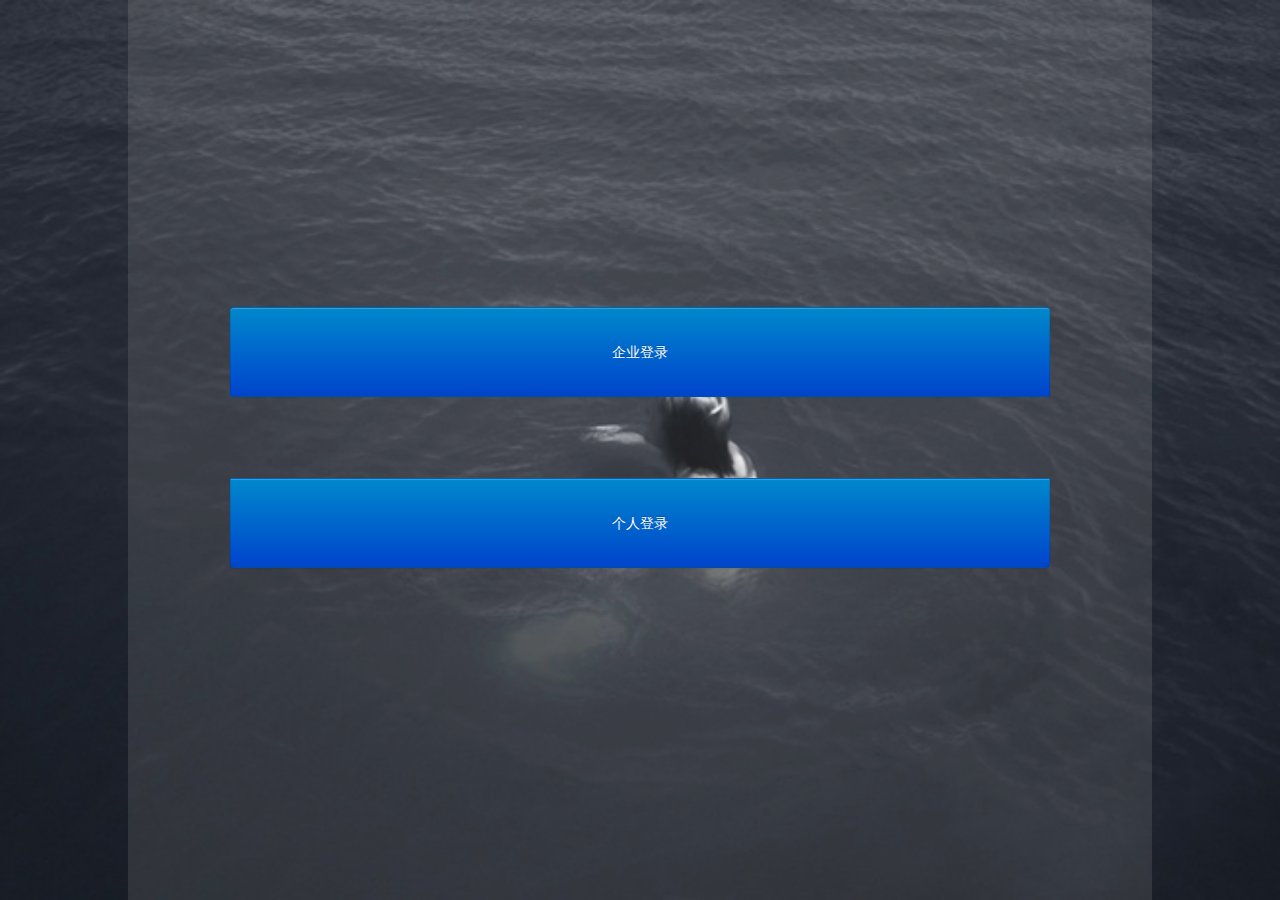
<file: index.html>
<!DOCTYPE html>
<html>
<head>
	<meta http-equiv="content-type" content="text/html,charset=utf-8" />
	<meta name="viewport" content="width=device-width, initial-scale=1">
	<title>寻程PROSPECT</title>
	<link href="img/icon.ico" rel="shortcut icon" />
	<link rel="stylesheet" type="text/css" href="css/bootstrap.css">
	<link rel="stylesheet" type="text/css" href="css/indexLogin/index.css">
</head>
<body>
<div class="login" id="login"></div>
<script type="text/javascript" src="./js/lib/sea-debug.js" ></script>
<script type="text/javascript">
	// sea.js配置
	seajs.config({
		alias: {
		    'jquery': 'jquery-3.1.1.js',
		    'bootstrap': 'bootstrap.js'
		}
	});
	// 加载入口文件
	seajs.use('./js/pl/init');
</script>
</body>
</html>
</file>
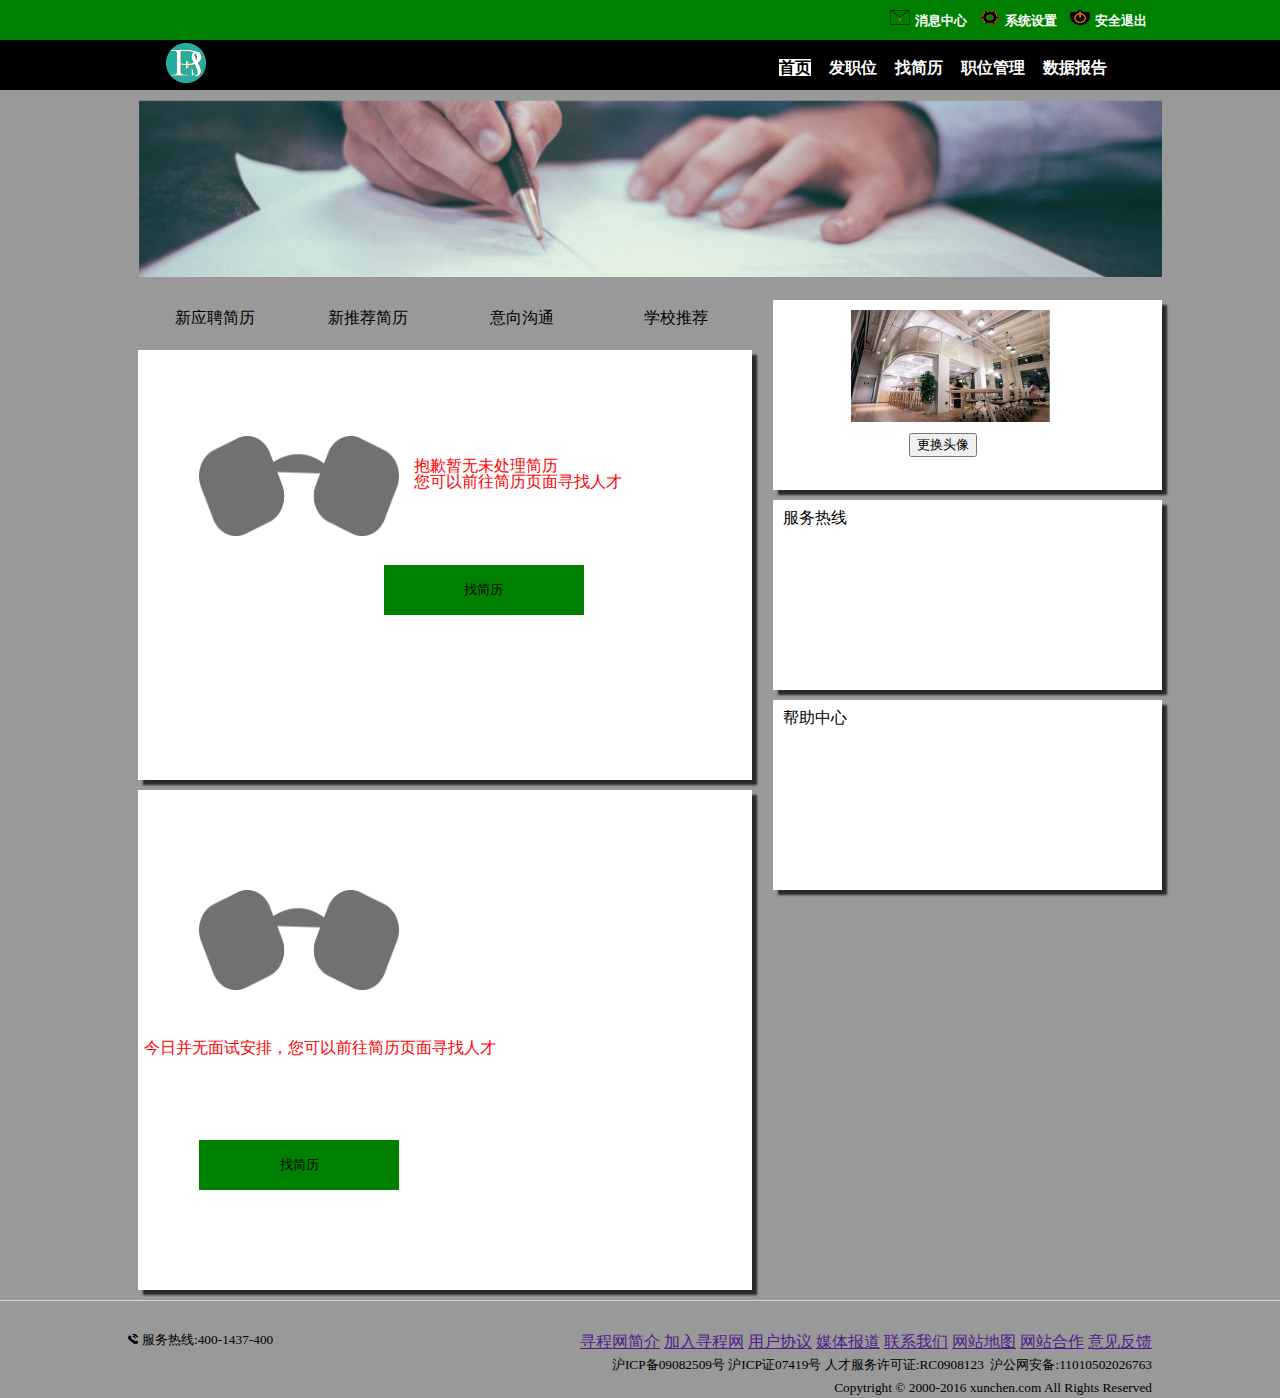
<file: company/index.html>
﻿<!DOCTYPE html>
<html>
	<head>
		<meta http-equiv="content-type" content="text/html,charset=utf-8" />
		<title>寻程PROSPECT</title>
		<link rel="stylesheet" href="css/index_css.css" />
		<link href="img/icon.ico" rel="shortcut icon" />
	</head>
	<body>
		<!--===页眉开始===-->
		<header>
			<nav>
				<ul>
					<li><a href="nav_header/messageCenter.html"><img src="img/messageCenter.png" />消息中心</a></li>
					<li><a href="nav_header/systemSet.html"><img src="img/systemSet.png" />系统设置</a></li>
					<li><a href="../index.html"><img src="img/saveExit.png" />安全退出</a></li>
				</ul>
			</nav>
		<div class="sec_head">
			<img src="img/logo_index.png" alt="logo" title="寻程" width="40px" height="40px"/>
			<ul>
				<li><a href="" id="index">首页</a></li>
				<li><a href="job.html">发职位</a></li>
				<li><a href="resume.html">找简历</a></li>
				<li><a href="manage.html">职位管理</a></li>
				<li><a href="report.html">数据报告</a></li>					
			</ul>
		</div>
		</header>
		<!--===页眉结束===-->
		<div class="main">
			<img src="img/prospect-writting-png.png" />
			<!--===主要区域开始===-->
			<main>
				<!--===主要区域第一部分===-->
				<div class="main_firs">
					<div class="main_button" id="main_tab1">
						<h3>新应聘简历</h3>
						<div>
							<div class="secssion secssion_first">
								<img src="img/none.png">
								<p>抱歉暂无未处理简历<br/>您可以前往简历页面寻找人才</p>
								<button class="secssion1">找简历</button>							
							</div>
							<div class="main_sec">
								<img src="img/none.png">
								<p>今日并无面试安排，您可以前往简历页面寻找人才</p>
								<button class="secssion2">找简历</button>	
							</div>								
						</div>											
					</div>
					<div class="main_button" id="main_tab2">
						<h3>新推荐简历</h3>
						<div class="secssion">
							<img src="img/none.png">
							<p>抱歉，暂时没有推荐简历</p>
							<button class="secssion1">前往人才库</button>								
						</div>
					</div>
					<div class="main_button" id="main_tab3">
						<h3>意向沟通</h3>						
						<div class="secssion">
							<img src="img/none.png">
							<p>抱歉，暂时没有推荐简历</p>	
							<button class="secssion1">前往人才库</button>							
						</div>
					</div>
					<div class="main_button" id="main_tab4">
						<h3>学校推荐</h3>
						<div class="secssion">
							<img src="img/none.png">
							<p>抱歉，暂时没有推荐简历</p>	
							<button class="secssion1">前往人才库</button>							
						</div>
					</div>				
				</div>
				<!--===主要区域第一部分结束===-->
			</main>
			<!--===主要区域结束===-->
		
		
			<!--===附注栏开始==-->
			<aside>
				<div>
					<img src="img/png.png"  />
					<button>更换头像</button>
				</div>
				<div>
					<h1>服务热线</h1>
				</div>
				<div>
					<h1>帮助中心</h1>
				</div>
			</aside>
			<!--===附注栏结束==-->			
		</div>
	
	
		<!--===页脚开始==-->
		<footer>
			<div class="footer_tel">
				<img src="img/footer_tel.png" width="10px" height="10px" \>
				<span><small>服务热线:400-1437-400</small></span>
			</div>
			<div class="footer_oth">
				<nav>
					<ul>
						<li><a href="">寻程网简介</a></li>
						<li><a href="">加入寻程网</a></li>
						<li><a href="">用户协议</a></li>
						<li><a href="">媒体报道</a></li>
						<li><a href="">联系我们</a></li>
						<li><a href="">网站地图</a></li>
						<li><a href="">网站合作</a></li>
						<li><a href="">意见反馈</a></li>
					</ul>
				</nav>
				<p><small>沪ICP备09082509号 沪ICP证07419号 人才服务许可证:RC0908123&nbsp;&nbsp;沪公网安备:11010502026763</small></p>
				<p><small>Copytright &copy; 2000-2016 xunchen.com All Rights Reserved</small></p>
			</div>
		</footer>
		<!--===页脚结束==-->
		<script type="text/javascript" src="js/js.js"></script>
	</body>
</html>
</file>
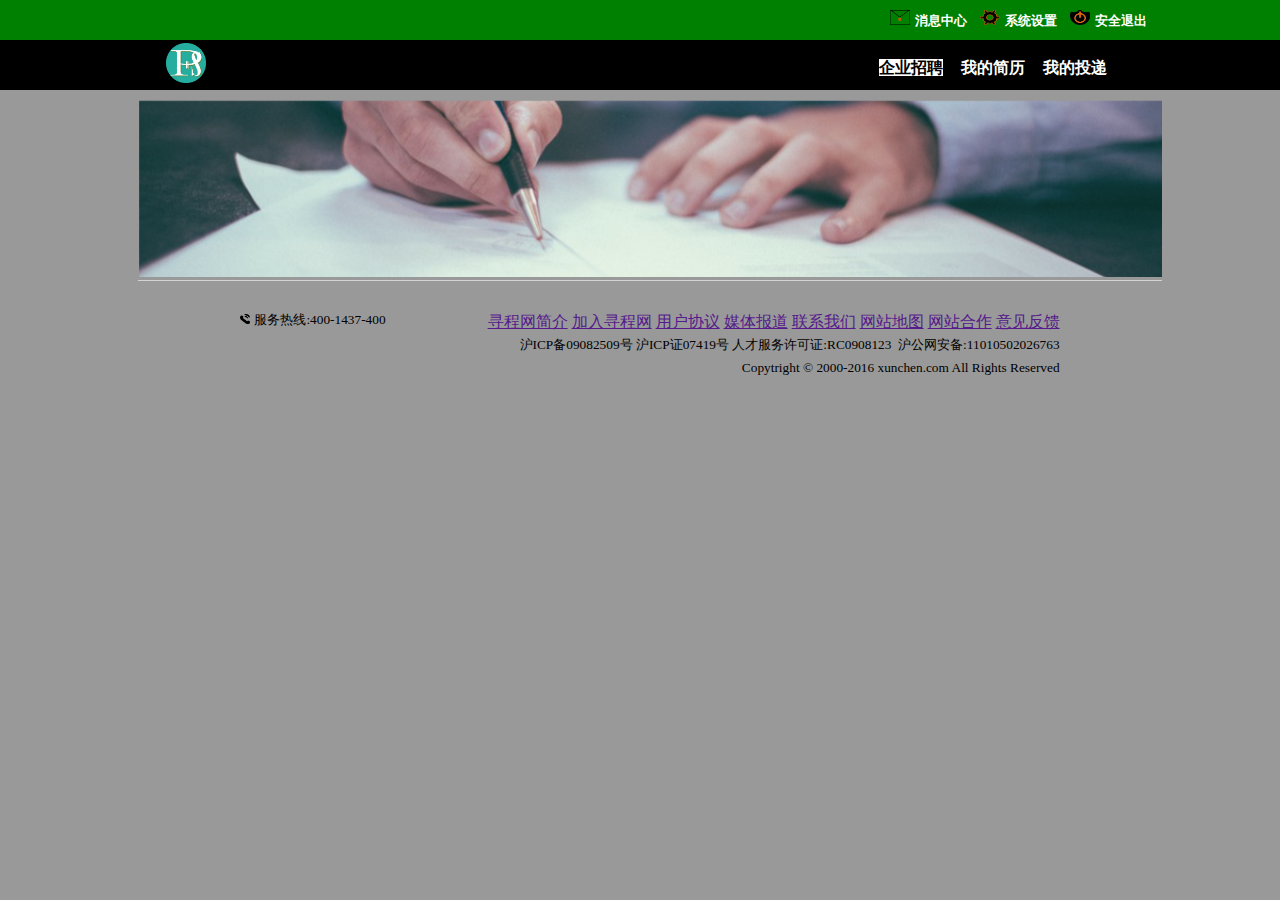
<file: personal/index.html>
﻿<!DOCTYPE html>
<html>
	<head>
		<meta http-equiv="content-type" content="text/html,charset=utf-8" />
		<title>寻程PROSPECT</title>
		<link rel="stylesheet" href="css/index_css.css" />
		<link href="img/icon.ico" rel="shortcut icon" />
	</head>
	<body>
		<!--===页眉开始===-->
		<header>
			<nav>
				<ul>
					<li><a href="nav_header/messageCenter.html"><img src="img/messageCenter.png" />消息中心</a></li>
					<li><a href="nav_header/systemSet.html"><img src="img/systemSet.png" />系统设置</a></li>
					<li><a href="../index.html"><img src="img/saveExit.png" />安全退出</a></li>
				</ul>
			</nav>
		<div class="sec_head">
			<img src="img/logo_index.png" alt="logo" title="寻程" width="40px" height="40px"/>
			<ul>
				<li><a href="" id="index">企业招聘</a></li>
				<li><a href="resume.html">我的简历</a></li>
				<li><a href="post.html">我的投递</a></li>				
			</ul>
		</div>
		</header>
		<!--===页眉结束===-->
		<div class="main">
			<img src="img/prospect-writting-png.png" />
			<!--===主要区域开始===-->
		<script type="text/javascript">
			var index=document.getElementById("index");
			index.style.backgroundColor="white";
			index.style.color="black";
		</script>
	
		<!--===页脚开始==-->
		<footer>
			<div class="footer_tel">
				<img src="img/footer_tel.png" width="10px" height="10px" \>
				<span><small>服务热线:400-1437-400</small></span>
			</div>
			<div class="footer_oth">
				<nav>
					<ul>
						<li><a href="">寻程网简介</a></li>
						<li><a href="">加入寻程网</a></li>
						<li><a href="">用户协议</a></li>
						<li><a href="">媒体报道</a></li>
						<li><a href="">联系我们</a></li>
						<li><a href="">网站地图</a></li>
						<li><a href="">网站合作</a></li>
						<li><a href="">意见反馈</a></li>
					</ul>
				</nav>
				<p><small>沪ICP备09082509号 沪ICP证07419号 人才服务许可证:RC0908123&nbsp;&nbsp;沪公网安备:11010502026763</small></p>
				<p><small>Copytright &copy; 2000-2016 xunchen.com All Rights Reserved</small></p>
			</div>
		</footer>
		<!--===页脚结束==-->
	</body>
</html>
</file>
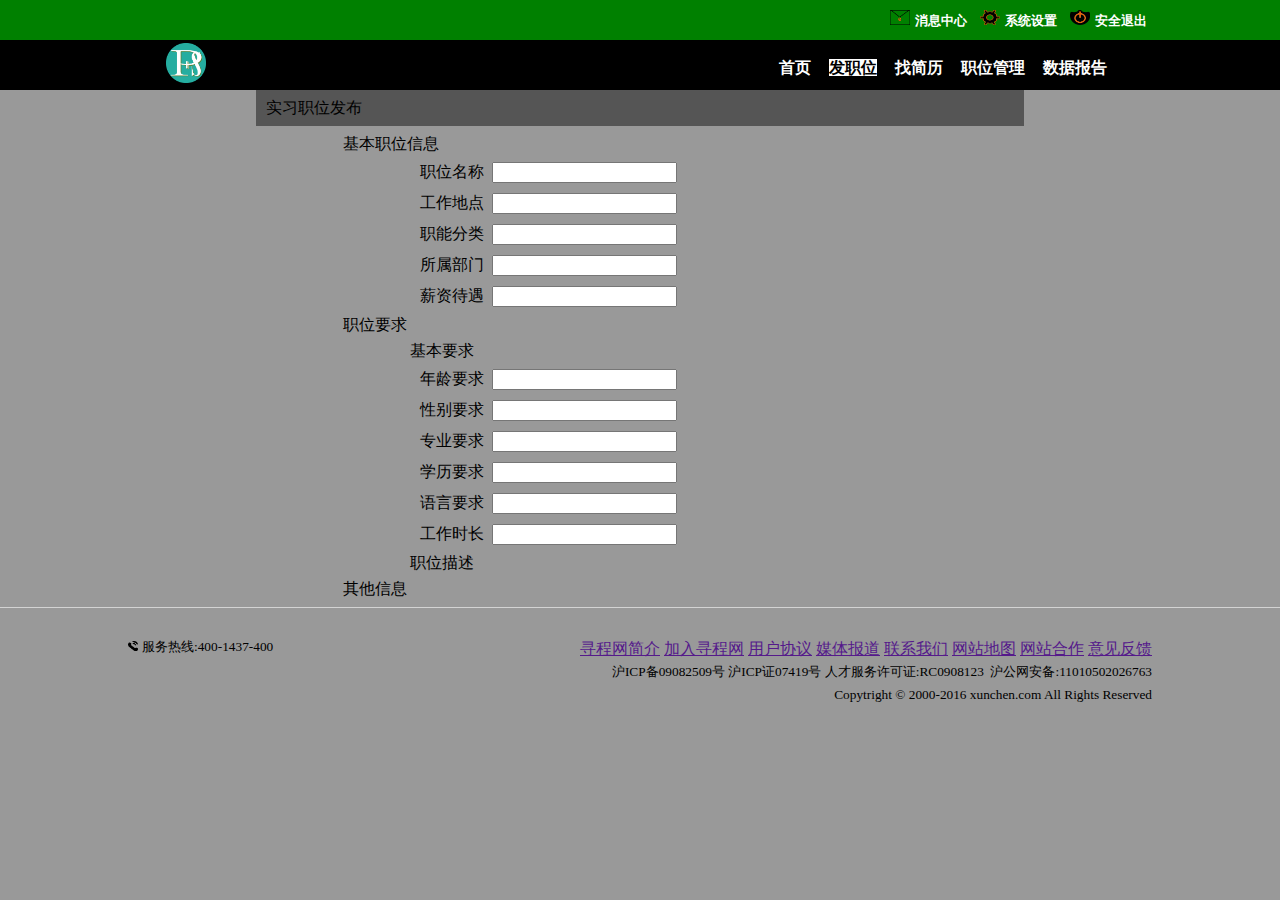
<file: company/job.html>
<!DOCTYPE html>
<html>
<head>
	<meta http-equiv="content-type" content="text/html,charset=utf-8" />
	<title>寻程PROSPECT</title>
	<link href="img/icon.ico" rel="shortcut icon" />
	<link rel="stylesheet" type="text/css" href="css/job_css.css">
</head>
<body>
	<!--===页眉开始===-->
		<header>
			<nav>
				<ul>
					<li><a href="nav_header/messageCenter.html"><img src="img/messageCenter.png" />消息中心</a></li>
					<li><a href="nav_header/systemSet.html"><img src="img/systemSet.png" />系统设置</a></li>
					<li><a href="../index.html"><img src="img/saveExit.png" />安全退出</a></li>
				</ul>
			</nav>
		<div class="sec_head">
			<img src="img/logo_index.png" alt="logo" title="寻程" width="40px" height="40px"/>
			<ul>
				<li><a href="index.html">首页</a></li>
				<li><a href="" id="index">发职位</a></li>
				<li><a href="resume.html">找简历</a></li>
				<li><a href="manage.html">职位管理</a></li>
				<li><a href="report.html">数据报告</a></li>					
			</ul>
		</div>
		</header>
	<!--===页眉结束===-->
	<!--===主题开始===-->
		<div class="main">
			<!--===主要区域开始===-->
				<!--===主要区域第一部分===-->
				<h3>实习职位发布</h3>
				<div class="job_info">
					<div ><p>基本职位信息</p>
							<form>
								<p>职位名称&nbsp;
								<input type="text" name="jobname" required="required"/></p>
								<p>工作地点&nbsp;
								<input type="text" name="address" required="required"/></p>
								<p>职能分类&nbsp;
								<input type="text" name="jobtype" required="required"/></p>
								<p>所属部门&nbsp;
								<input type="text" name="department" required="required"/></p>
								<p>薪资待遇&nbsp;
								<input type="text" name="salary" required="required"/></p>
							</form>
					</div>
					<div><p>职位要求</p>
							<form>
								<h3>基本要求</h3>
								<p>年龄要求&nbsp;
								<input type="text" name="age" />
								</p>
								<p>性别要求&nbsp;
								<input type="text" name="sex" />
								</p>
								<p>专业要求&nbsp;
								<input type="text" name="major" />
								</p>
								<p>学历要求&nbsp;
								<input type="text" name="degree" />
								</p>
								<p>语言要求&nbsp;
								<input type="text" name="language" />
								</p>
								<p>工作时长&nbsp;
								<input type="text" name="workinghours" />
								</p>
								<h3>职位描述</h3>
							</form>
					</div>
				 <div>
							<p>其他信息</p>
				 </div>
				
			</div>
			<!--===主要区域结束===-->
		</div>
	<!--===主题结束===-->
	<script type="text/javascript">
		var index=document.getElementById("index");
		index.style.backgroundColor="white";
		index.style.color="black";
	</script>
		<!--===页脚开始==-->
		<footer>
			<div class="footer_tel">
				<img src="img/footer_tel.png" width="10px" height="10px" \>
				<span><small>服务热线:400-1437-400</small></span>
			</div>
			<div class="footer_oth">
				<nav>
					<ul>
						<li><a href="">寻程网简介</a></li>
						<li><a href="">加入寻程网</a></li>
						<li><a href="">用户协议</a></li>
						<li><a href="">媒体报道</a></li>
						<li><a href="">联系我们</a></li>
						<li><a href="">网站地图</a></li>
						<li><a href="">网站合作</a></li>
						<li><a href="">意见反馈</a></li>
					</ul>
				</nav>
				<p><small>沪ICP备09082509号 沪ICP证07419号 人才服务许可证:RC0908123&nbsp;&nbsp;沪公网安备:11010502026763</small></p>
				<p><small>Copytright &copy; 2000-2016 xunchen.com All Rights Reserved</small></p>
			</div>
		</footer>
		<!--===页脚结束==-->
</body>
</html>
</file>
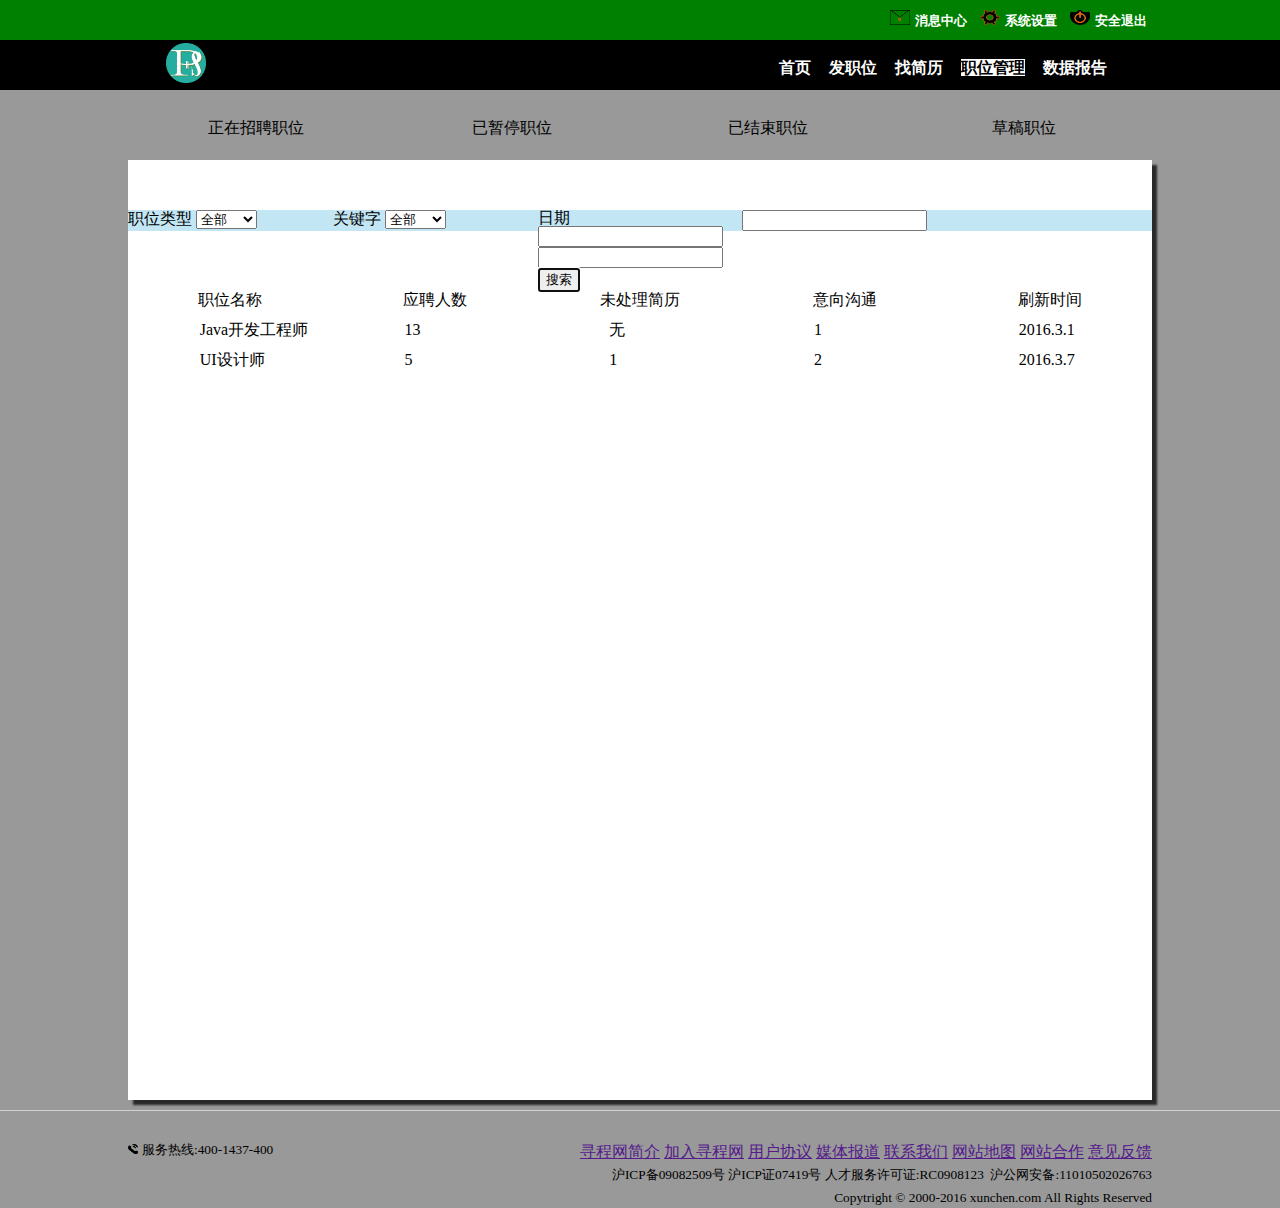
<file: company/manage.html>
<!DOCTYPE html>
<html>
<head>
	<meta http-equiv="content-type" content="text/html,charset=utf-8" />
	<title>寻程PROSPECT</title>
	<link href="img/icon.ico" rel="shortcut icon" />
	<link rel="stylesheet" type="text/css" href="css/manage_css.css">
</head>
<body>
	<!--===页眉开始===-->
		<header>
			<nav>
				<ul>
					<li><a href="nav_header/messageCenter.html"><img src="img/messageCenter.png" />消息中心</a></li>
					<li><a href="nav_header/systemSet.html"><img src="img/systemSet.png" />系统设置</a></li>
					<li><a href="../index.html"><img src="img/saveExit.png" />安全退出</a></li>
				</ul>
			</nav>
		<div class="sec_head">
			<img src="img/logo_index.png" alt="logo" title="寻程" width="40px" height="40px"/>
			<ul>
				<li><a href="index.html">首页</a></li>
				<li><a href="job.html">发职位</a></li>
				<li><a href="resume.html">找简历</a></li>
				<li><a href="" id="index">职位管理</a></li>
				<li><a href="report.html">数据报告</a></li>					
			</ul>
		</div>
		</header>
	<!--===页眉结束===-->
	<!--===主题开始===-->
			<!--===主要区域开始===-->
			<main>
				<!--===主要区域第一部分===-->
				<div class="main_firs">
					<div class="main_button" id="main_tab1">
						<h3>正在招聘职位</h3>
							<div class="secssion secssion_first">
<!---------------------------------------------------有错误-->
	<div class="positionManage">
		<div class="searchCondition">
			<form>职位类型
			<select name="positionType">
				<option value="engineer">工程师</option>
				<option value="designer">设计师</option>
				<option value="all" selected="selected">全部</option>
			</select>
			</form>
			<form>关键字
			<select name="positionType">
				<option value="engineer">工程师</option>
				<option value="designer">设计师</option>
				<option value="all"  selected="selected">全部</option>
			</select>
			</form>
			<input type="text" name="keyWords">
			<form>日期
				<input type="text" name="beginDate" >
				<input type="text" name="endDate" >
			<button type="button" autofocus="autofocus">搜索</button>
			</form>
		</div>
		<div>
			<table class="posManageTab" border="1">
				<tr>
					<th>职位名称</th>
					<th>应聘人数</th>
					<th>未处理简历</th>
					<th>意向沟通</th>
					<th>刷新时间</th>
				</tr>
				<tr>
					<td>Java开发工程师</td>
					<td>13</td>
					<td>无</td>
					<td>1</td>
					<td>2016.3.1</td>
				</tr>
				<tr>
					<td>UI设计师</td>
					<td>5</td>
					<td>1</td>
					<td>2</td>
					<td>2016.3.7</td>
				</tr>
			</table>
		</div>
	</div>
<!---------------------------------------------------------------------------------------->	
							</div>												
					</div>
					<div class="main_button" id="main_tab2">
						<h3>已暂停职位</h3>
						<div class="secssion">
	<div class="positionManage">
		<div>
		</div>
		<div class="searchCondition">
			<form>职位类型
			<select name="positionType">
				<option value="engineer">工程师</option>
				<option value="designer">设计师</option>
				<option value="all" selected="selected">全部</option>
			</select>
			</form>
			<form>关键字
			<select name="positionType">
				<option value="engineer">工程师</option>
				<option value="designer">设计师</option>
				<option value="all"  selected="selected">全部</option>
			</select>
			</form>
			<input type="text" name="keyWords">
			<form>日期
				<input type="text" name="beginDate">
				<input type="text" name="endDate">
			<button type="button" autofocus="autofocus">搜索</button>
			</form>
		</div>
		<div>
			<table class="posManageTab">
				<tr>
					<th>职位名称</th>
					<th>应聘人数</th>
					<th>未处理简历</th>
					<th>意向沟通</th>
					<th>刷新时间</th>
				</tr>
				<tr>
					<td>Java开发工程师</td>
					<td>13</td>
					<td>无</td>
					<td>1</td>
					<td>2016.3.1</td>
				</tr>
				<tr>
					<td>UI设计师</td>
					<td>5</td>
					<td>1</td>
					<td>2</td>
					<td>2016.3.7</td>
				</tr>
			</table>
		</div>
	</div>						
						</div>
					</div>
					<div class="main_button" id="main_tab3">
						<h3>已结束职位</h3>						
						<div class="secssion">
	<div class="positionManage">
		<div>
		</div>
		<div class="searchCondition">
			<form>职位类型
			<select name="positionType">
				<option value="engineer">工程师</option>
				<option value="designer">设计师</option>
				<option value="all" selected="selected">全部</option>
			</select>
			</form>
			<form>关键字
			<select name="positionType">
				<option value="engineer">工程师</option>
				<option value="designer">设计师</option>
				<option value="all"  selected="selected">全部</option>
			</select>
			</form>
			<input type="text" name="keyWords">
			<button type="button" autofocus="autofocus">搜索</button>
		</div>
		<div>
			<table class="posManageTab">
				<tr>
					<th>职位名称</th>
					<th>应聘人数</th>
					<th>未处理简历</th>
					<th>意向沟通</th>
					<th>刷新时间</th>
				</tr>
				<tr>
					<td>Java开发工程师</td>
					<td>13</td>
					<td>无</td>
					<td>1</td>
					<td>2016.3.1</td>
				</tr>
				<tr>
					<td>UI设计师</td>
					<td>5</td>
					<td>1</td>
					<td>2</td>
					<td>2016.3.7</td>
				</tr>
			</table>
		</div>
	</div>				
						</div>
					</div>
					<div class="main_button" id="main_tab4">
						<h3>草稿职位</h3>
						<div class="secssion">
	<div class="positionManage">
		<div>
		</div>
		<div class="searchCondition">
			<form>职位类型
			<select name="positionType">
				<option value="engineer">工程师</option>
				<option value="designer">设计师</option>
				<option value="all" selected="selected">全部</option>
			</select>
			</form>
			<form>关键字
			<select name="positionType">
				<option value="engineer">工程师</option>
				<option value="designer">设计师</option>
				<option value="all"  selected="selected">全部</option>
			</select>
			</form>
			<input type="text" name="keyWords">
			<button type="button" autofocus="autofocus">搜索</button>
		</div>
		<div>
			<table class="posManageTab">
				<tr>
					<th>职位名称</th>
					<th>应聘人数</th>
					<th>未处理简历</th>
					<th>意向沟通</th>
					<th>刷新时间</th>
				</tr>
				<tr>
					<td>Java开发工程师</td>
					<td>13</td>
					<td>无</td>
					<td>1</td>
					<td>2016.3.1</td>
				</tr>
				<tr>
					<td>UI设计师</td>
					<td>5</td>
					<td>1</td>
					<td>2</td>
					<td>2016.3.7</td>
				</tr>
			</table>
		</div>
	</div>				
						</div>
					</div>				
				</div>
				<!--===主要区域第一部分结束===-->
			</main>
			<!--===主要区域结束===-->
	<!--===主题结束===-->
	<script type="text/javascript">
		var index=document.getElementById("index");
		index.style.backgroundColor="white";
		index.style.color="black";
	</script>	
	<script type="text/javascript" src="js/js.js"></script>
		<!--===页脚开始==-->
		<footer>
			<div class="footer_tel">
				<img src="img/footer_tel.png" width="10px" height="10px" \>
				<span><small>服务热线:400-1437-400</small></span>
			</div>
			<div class="footer_oth">
				<nav>
					<ul>
						<li><a href="">寻程网简介</a></li>
						<li><a href="">加入寻程网</a></li>
						<li><a href="">用户协议</a></li>
						<li><a href="">媒体报道</a></li>
						<li><a href="">联系我们</a></li>
						<li><a href="">网站地图</a></li>
						<li><a href="">网站合作</a></li>
						<li><a href="">意见反馈</a></li>
					</ul>
				</nav>
				<p><small>沪ICP备09082509号 沪ICP证07419号 人才服务许可证:RC0908123&nbsp;&nbsp;沪公网安备:11010502026763</small></p>
				<p><small>Copytright &copy; 2000-2016 xunchen.com All Rights Reserved</small></p>
			</div>
		</footer>
		<!--===页脚结束==-->
</body>
</html>
</file>
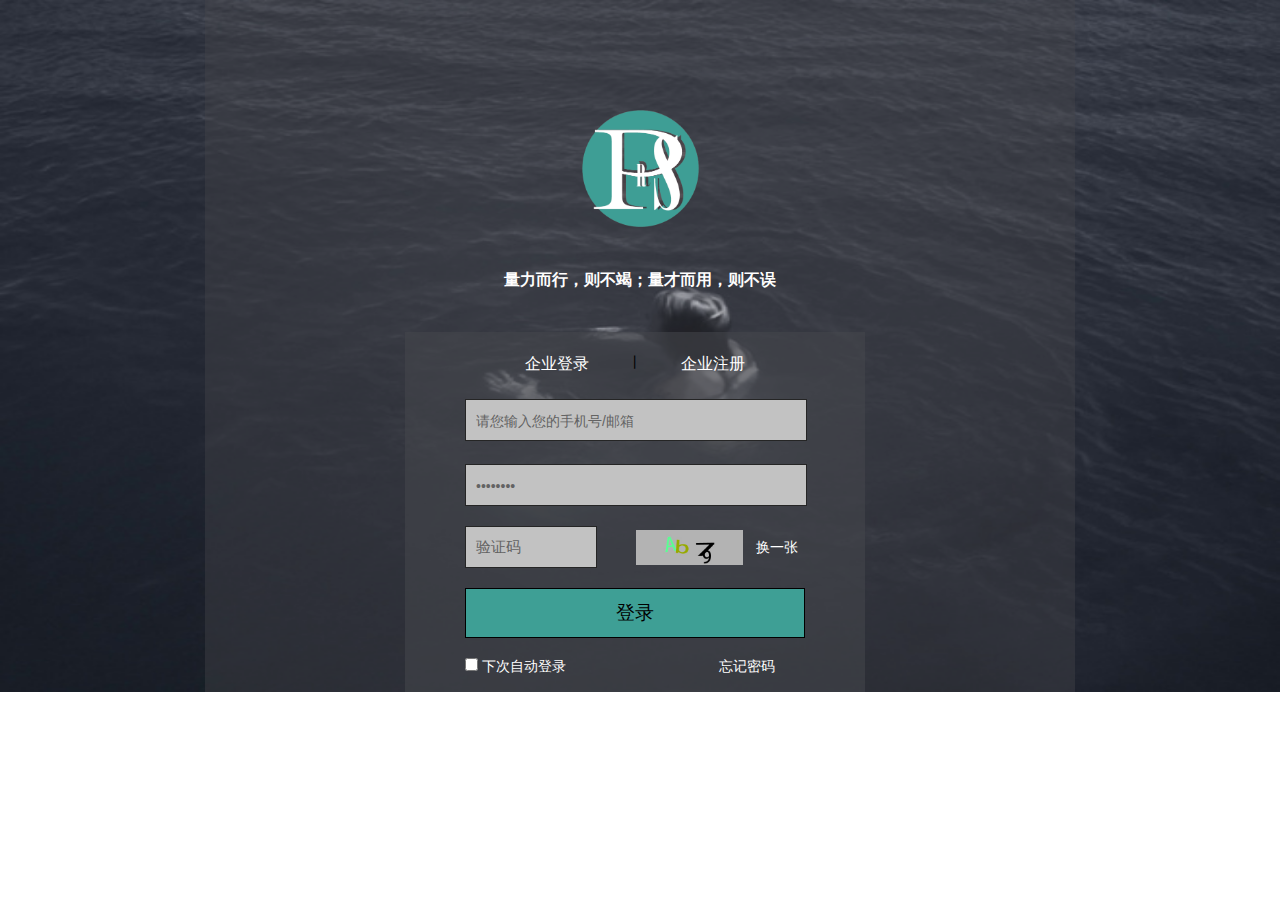
<file: company/new_company.html>
<!DOCTYPE html>
<html>
	<head>
		<meta charset="UTF-8">
		<title>test</title>
		<link rel="stylesheet" type="text/css" href="main.css"/>
		<link rel="stylesheet" type="text/css" href="css/reset.css"/>
	</head>
	<body>
		<div class="comWidth">
			<div class="head">
				<img class="head_pic" src="../company/img/title.png" alt=""/>
				<h3 class="login_tit">量力而行，则不竭；量才而用，则不误</h3>
			</div>
			<div class="login">
				<div class="login_opt">
					<div class="login_title clearfix">
						<a href="#">企业登录</a><i>丨</i><a href="#">企业注册</a>
					</div>
				<ul class="login_list">
					<li>
						<input type="text" value="请您输入您的手机号/邮箱" onfocus="this.value=''" onblur="if(this.value==''){this.value='请您输入您的手机号/邮箱'}" /				>
						
					</li>
					<li>
						<input type="password"  value="请您输入您的密码" onfocus="this.value=''" onblur="if(this.value==''){this.value='请您输入您的密码'}" //>
					</li>
					<div class="identifying">
						<input type="text"  value="验证码" onfocus="this.value=''" onblur="if(this.value==''){this.value='验证码'}" /		>
						<span class="icon"></span>
						<p><a href="#">换一张</a></p>
					</div>
					
					<input class="submit" type="button" name="" id="" value="登录" />
					<div class="bottom">
						<input type="checkbox" class="checked" id="t1">
						<label class="checkbox_text" for="t1">下次自动登录</label>	
						<a   href="#">忘记密码</a>
					</div>
						
				</ul>
				</div>

			</div>
		</div>
		
	</body>
</html>
</file>
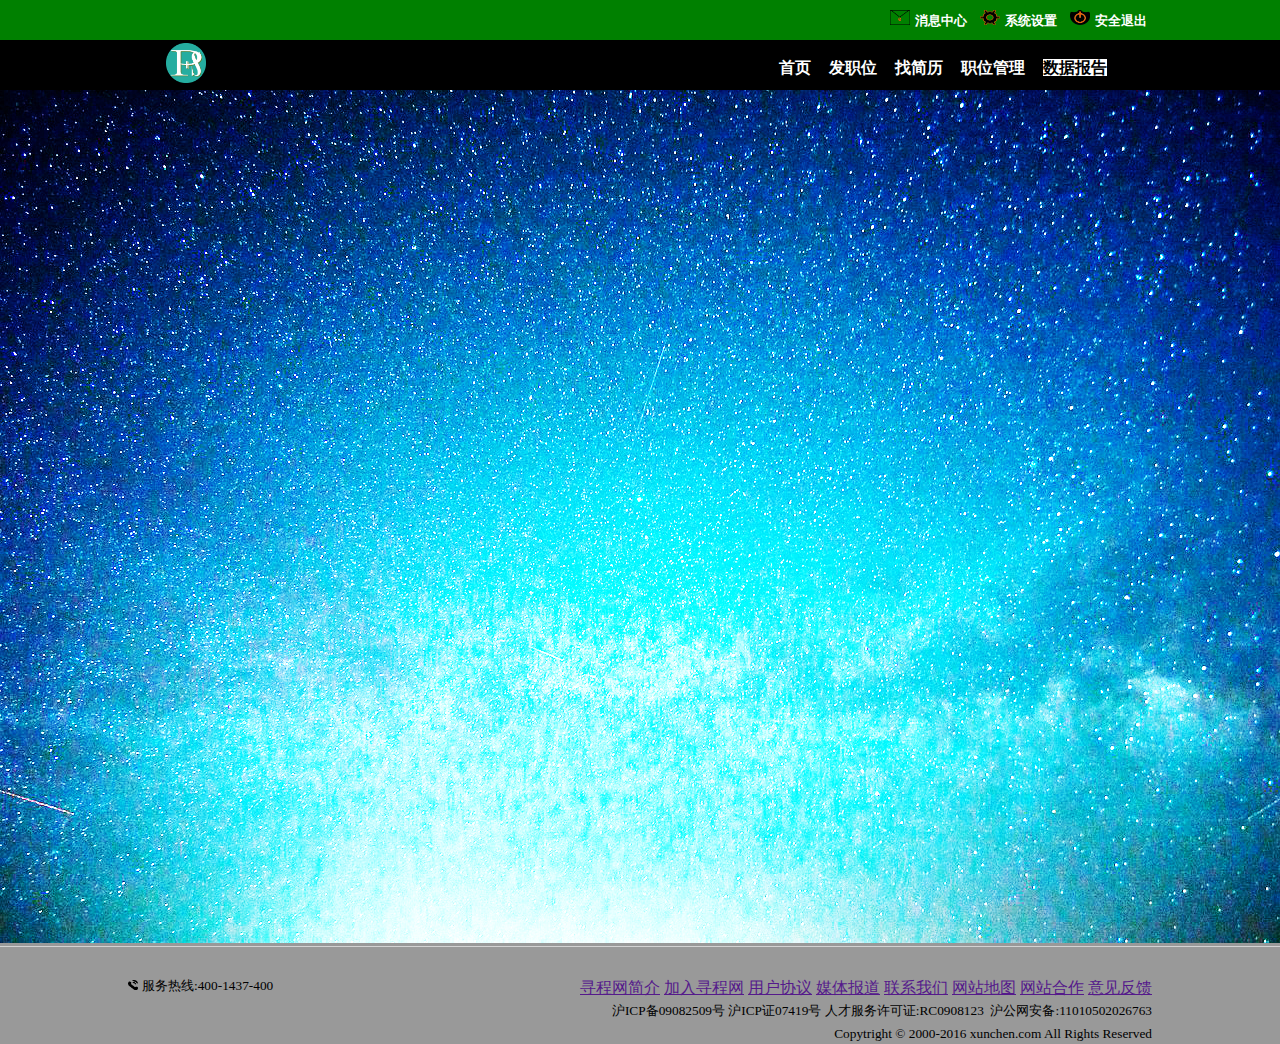
<file: company/report.html>
<!DOCTYPE html>
<html>
<head>
	<meta http-equiv="content-type" content="text/html,charset=utf-8" />
	<title>寻程PROSPECT</title>
	<link href="img/icon.ico" rel="shortcut icon" />
	<link rel="stylesheet" type="text/css" href="css/job_css.css">
</head>
<body>
	<!--===页眉开始===-->
		<header>
			<nav>
				<ul>
					<li><a href="nav_header/messageCenter.html"><img src="img/messageCenter.png" />消息中心</a></li>
					<li><a href="nav_header/systemSet.html"><img src="img/systemSet.png" />系统设置</a></li>
					<li><a href="../index.html"><img src="img/saveExit.png" />安全退出</a></li>
				</ul>
			</nav>
		<div class="sec_head">
			<img src="img/logo_index.png" alt="logo" title="寻程" width="40px" height="40px"/>
			<ul>
				<li><a href="index.html">首页</a></li>
				<li><a href="job.html">发职位</a></li>
				<li><a href="resume.html">找简历</a></li>
				<li><a href="manage.html">职位管理</a></li>
				<li><a href="" id="index">数据报告</a></li>					
			</ul>
		</div>
		</header>
	<!--===页眉结束===-->
	<!--===主题开始===-->
	<img src="img/report.jpg" width="100%">
	<!--===主题结束===-->
	<script type="text/javascript">
		var index=document.getElementById("index");
		index.style.backgroundColor="white";
		index.style.color="black";
	</script>	
		<!--===页脚开始==-->
		<footer>
			<div class="footer_tel">
				<img src="img/footer_tel.png" width="10px" height="10px" \>
				<span><small>服务热线:400-1437-400</small></span>
			</div>
			<div class="footer_oth">
				<nav>
					<ul>
						<li><a href="">寻程网简介</a></li>
						<li><a href="">加入寻程网</a></li>
						<li><a href="">用户协议</a></li>
						<li><a href="">媒体报道</a></li>
						<li><a href="">联系我们</a></li>
						<li><a href="">网站地图</a></li>
						<li><a href="">网站合作</a></li>
						<li><a href="">意见反馈</a></li>
					</ul>
				</nav>
				<p><small>沪ICP备09082509号 沪ICP证07419号 人才服务许可证:RC0908123&nbsp;&nbsp;沪公网安备:11010502026763</small></p>
				<p><small>Copytright &copy; 2000-2016 xunchen.com All Rights Reserved</small></p>
			</div>
		</footer>
		<!--===页脚结束==-->
</body>
</html>
</file>
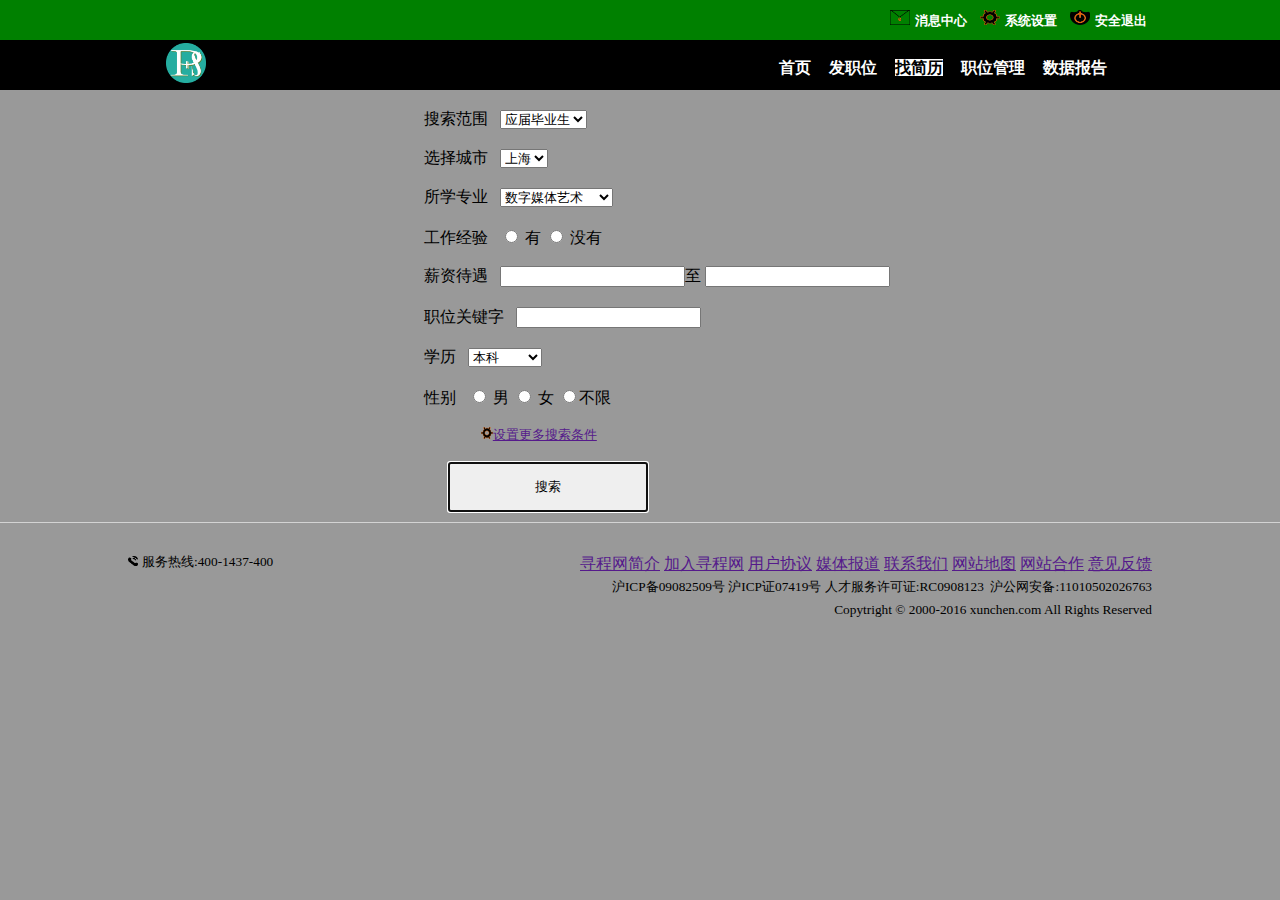
<file: company/resume.html>
<!DOCTYPE html>
<html>
<head>
	<meta http-equiv="content-type" content="text/html,charset=utf-8" />
	<title>寻程PROSPECT</title>
	<link href="img/icon.ico" rel="shortcut icon" />
	<link rel="stylesheet" type="text/css" href="css/resume_css.css">
</head>
<body>
	<!--===页眉开始===-->
		<header>
			<nav>
				<ul>
					<li><a href="nav_header/messageCenter.html"><img src="img/messageCenter.png" />消息中心</a></li>
					<li><a href="nav_header/systemSet.html"><img src="img/systemSet.png" />系统设置</a></li>
					<li><a href="../index.html"><img src="img/saveExit.png" />安全退出</a></li>
				</ul>
			</nav>
		<div class="sec_head">
			<img src="img/logo_index.png" alt="logo" title="寻程" width="40px" height="40px"/>
			<ul>
				<li><a href="index.html">首页</a></li>
				<li><a href="job.html">发职位</a></li>
				<li><a href="" id="index">找简历</a></li>
				<li><a href="manage.html">职位管理</a></li>
				<li><a href="report.html">数据报告</a></li>					
			</ul>
		</div>
		</header>
	<!--===页眉结束===-->
	<!--===主题开始===-->
	<div class="searchResume">
		<form>搜索范围&nbsp;&nbsp;
			<select name="applicantType">
				<option value="graduate" selected="selected">应届毕业生</option>
				<option value="student">在校兼职生</option>
				<option value="other">其他</option>
			</select>
		</form>
		<form>选择城市&nbsp;&nbsp;
			<select name="city">
				<option value="shanghai" selected="selected">上海</option>
				<option value="beijing">北京</option>
				<option value="guangzhou">广州</option>
			</select>
		</form>
		<form>所学专业&nbsp;&nbsp;
			<select name="major">
				<option value="szmtys" selected="selected">数字媒体艺术</option>
				<option value="xxyjskx">信息与计算科学</option>
				<option value="gysj">工业设计</option>
			</select>
		</form>
		<form>工作经验&nbsp;&nbsp;
			<input type="radio" name="experience" value="y" /> 有
			<input type="radio" name="experience" value="n" /> 没有
		</form>
		<form>薪资待遇&nbsp;&nbsp;
			<input type="text" name="salary_min" />至
			<input type="text" name="salary_max" />
		</form>
		<form>职位关键字&nbsp;&nbsp;
			<input type="text" name="positionKeyWord" />
		</form>
		<form>学历&nbsp;&nbsp;
			<select name="degree">
				<option value="juniorCollege">专科</option>
				<option value="bachelor" selected="selected">本科</option>
				<option value="master">硕士</option>
				<option value="doctorOrAbove">硕士以上</option>
				<option value="unlimited">不限</option>
			</select>
		</form>
		<form>性别&nbsp;&nbsp;
			<input type="radio" name="sex" value="male" /> 男
			<input type="radio" name="sex" value="famale" /> 女
			<input type="radio" name="sex" value="unlimited" />不限
		</form>
		<a href=""><img src="img/systemSet.png" height="12" width="12" align="middle"><small>设置更多搜索条件</small></a>
	</div>
    <button type="button" autofocus="autofocus" class="button">搜索</button>

	<!--===主题结束===-->
	<script type="text/javascript">
		var index=document.getElementById("index");
		index.style.backgroundColor="white";
		index.style.color="black";
	</script>
		<!--===页脚开始==-->
		<footer>
			<div class="footer_tel">
				<img src="img/footer_tel.png" width="10px" height="10px" \>
				<span><small>服务热线:400-1437-400</small></span>
			</div>
			<div class="footer_oth">
				<nav>
					<ul>
						<li><a href="">寻程网简介</a></li>
						<li><a href="">加入寻程网</a></li>
						<li><a href="">用户协议</a></li>
						<li><a href="">媒体报道</a></li>
						<li><a href="">联系我们</a></li>
						<li><a href="">网站地图</a></li>
						<li><a href="">网站合作</a></li>
						<li><a href="">意见反馈</a></li>
					</ul>
				</nav>
				<p><small>沪ICP备09082509号 沪ICP证07419号 人才服务许可证:RC0908123&nbsp;&nbsp;沪公网安备:11010502026763</small></p>
				<p><small>Copytright &copy; 2000-2016 xunchen.com All Rights Reserved</small></p>
			</div>
		</footer>
		<!--===页脚结束==-->
</body>
</html>
</file>
<file: css/indexLogin/index.css>
html{
	height : 100%;
}
body{
	background-image: url(../../img/index.jpg);
  	background-repeat:no-repeat;
  	background-size:100% 100%;  
  	height:100%;
}
.login{
	position: absolute;
	left: 10%;
	width: 80%;
	height: 100%;
	background-color: rgba(255, 251, 240,0.1);
}
.selectLogin{
	position: absolute;
	left: 10%;
	top:25%;
	width: 80%;
	height: 50%;
}
.selectLogin button {
	width: 100%;
	height: 20%;
	margin-bottom: 10%;
	margin-top: 10%;
}
</file>
<file: company/main.css>
*{
	margin: 0 0;
	padding: 0 0;
}
body{
	background: url(../img/index.jpg) center center no-repeat;
	background-size: 100% 100%;
}
.comWidth{
	width: 870px;
	margin: 0 auto;
	background: url(img/login_bg.png);
}
.head{
	text-align: center;
}
.head_pic{
	width: 117px;
	height: 117px;
	padding: 110px 20px 35px;
}
.head h3{
	font-size: 16px;
	font-family: "宋体";
	color: #fffefe;
	padding: 0 0 40px 0;
}
.login{
	height: 360px;
	width: 460px;
	background: url(img/login_img.png) ;
	margin: 0 200px;
	
}
.login_opt a{
	float: left;
	color: #fff;
	font-family: "微软雅黑";
	font-size: 16px;
	font-weight:  500;
}
.login_opt i{
	font-style: normal;
	float: left;
	margin: 0 39px;
}
.login_opt{
	padding: 20px 60px;
}
.login_title{
	padding: 0 60px;
	text-align: center;
}
.login_title a:hover{
	color: #3e9f95;
}
.login_list li{
	border: #252525 solid 1px;
	width: 340px;
	height: 40px;
	line-height: 42px;
	font-size: 15px;
	background-color: #c2c2c2;
	margin-top: 23px;
	text-indent: 10px;
}
.login_list li input{
	color: #636363;
	font-size: 14px;
}

.identifying input{
	border: #252525 solid 1px;
	width: 130px;
	height: 40px;
	line-height: 42px;
	font-size: 15px;
	background-color: #c2c2c2;
	color: #636363;
	text-indent: 10px;
	margin-right: 35px;
}
.icon{
	background:url(img/yanzheng.png) left bottom no-repeat;
	height: 35px;
	width: 107px;
	display: inline-block;
	margin-right: 10px;
	
}
.icon,.identifying input,.identifying p{
	vertical-align: middle;
	margin-top: 20px;
}
.identifying p{
	font-size: 12px;
	display: inline-block;
}
.identifying a{
	font-size: 14px;
}
.submit{
	width: 340px;
	height: 50px;
	background-color: #3e9f95;
	font-size: 19px;
	border: #000000 solid 1px;
	margin-top: 20px;
}
.checked{
	margin-top: 20px;
	
}
.checkbox_text{
	font-size: 14px;
	color: #fff;
}
.bottom a{
	font-size: 14px;
	color: #fff;
	float: none;
	margin-left: 150px;
}
</file>
<file: company/css/index_css.css>
﻿/* http://meyerweb.com/eric/tools/css/reset/ 
   v2.0 | 20110126
   License: none (public domain)
*/

html, body, div, span, applet, object, iframe,
h1, h2, h3, h4, h5, h6, p, blockquote, pre,
a, abbr, acronym, address, big, cite, code,
del, dfn, em, img, ins, kbd, q, s, samp,ul
 strike, strong, sub, sup, tt, var,
b, u, i, center,
dl, dt, dd, ol, ul, li,
fieldset, form, label, legend,
table, caption, tbody, tfoot, thead, tr, th, td,
article, aside, canvas, details, embed, 
figure, figcaption, footer, header, hgroup, 
menu, nav, output, ruby, section, summary,
time, mark, audio, video {
	margin: 0;
	padding: 0;
	border: 0;
	font-size: 100%;
	font: inherit;
	vertical-align: baseline;
}
/* HTML5 display-role reset for older browsers */
article, aside, details, figcaption, figure, 
footer, header, hgroup, menu, nav, section {
	display: block;
}
body {
	line-height: 1;
}
ol, ul {
	list-style: none;
}
blockquote, q {
	quotes: none;
}
blockquote:before, blockquote:after,
q:before, q:after {
	content: '';
	content: none;
}
table {
	border-collapse: collapse;
	border-spacing: 0;
}
/*
 	 以上reset_css
*/
html{	
	min-width:1000px;
}
body{
	background-color:#999999;
}
header>nav img{
	width:20px;
	height:15px;
	padding-right: 5px;
}
header a{
	text-decoration:none;
	font-weight:bold;
	color:white;
} 
ul li{
	display: inline-block;
}
header>nav{	
	width:100%;
	background-color:green;
	padding:10px 0;
	font-size:small;
	position:relative;
	height:20px;
}
header>nav>ul{
	position:absolute;
	right:10%;
}
header>nav>ul>li{
	padding:0 5px;
}
.sec_head{
	width:100%;
	height:50px;
	background:black;
	position:relative;
}
img[src="img/logo_index.png"]{
	position:relative;
	left:13%;
	top:3px;
}
.sec_head>ul{
	position:absolute;
	right:13%;
	top:20px;
}
.sec_head>ul>li{
	padding:0 7px;
}
/*
	以上header部分
*/
.main{
	position:relative;
	left:10%;
	width:80%;
	margin:10px;
}
img[src="img/prospect-writting-png.png"]{
	width:100%;
}
main{
	float:left;
	margin:10px 5px 10px 0;
	width:60%;
	height:1000px;
}
.main_firs{
	position:relative;
	width:100%;
	height:1000px;
}
.main_firs h3{
	cursor:pointer;
	height:40px;
	text-align:center;
	padding-top:20px;
}
#main_tab1 h3{
	position:absolute;
	left:0;
	width:25%;
}
#main_tab2 h3{	
	position:absolute;
	top:0;
	left:25%;
	width:25%;
}
#main_tab3 h3{	
	position:absolute;
	top:0;
	left:50%;
	width:25%;
}
#main_tab4 h3{	
	position:absolute;
	top:0;
	left:75%;
	width:25%;
}
.main_button p{
	position:absolute;
	left:45%;
	top:25%;
	color:red;
}
.secssion{
	background-color: white;
	position:absolute;
	top:60px;
	height: 940px;
	width: 100%;
	box-shadow: 5px 5px 2px #292929;
}
.main_firs img{
	position:absolute;
	top:20%;
	left:10%;
	width:200px;
	height:100px; 
}
.secssion.secssion_first{
	height:430px;
}
.main_firs .main_sec{
	clear:both;
	position:absolute;
	top:50%;
	width:100%;
	height:50%;
	background-color: white;
	box-shadow: 5px 5px 2px #292929;
}
.secssion1{
	background-color: green;
	position:absolute;
	top:50%;
	left:40%;
	width: 200px;
	height: 50px;
	border:0;
}
.secssion2{
	background-color: green;
	position:absolute;
	top:70%;
	left:10%;
	width: 200px;
	height: 50px;
	border:0;
}
.main_sec>p{
	color:red;
	top:50%;
	left:1%;
}
aside{
	float:right;
	margin:10px 0 10px 5px;
	width:38%;
	height:600px;
}
aside div{
	position:relative;
	left:-10px;
	width:100%;
	height:190px;
	margin:10px;
	background-color: white;
	box-shadow: 5px 5px 2px #292929;
	padding: 10px;
	box-sizing: border-box;
}
aside img{
	position:absolute;
	left:20%;
}
aside button{
	position: absolute;
	top:70%;
	left: 35%;
}
/*
	以上main和aside部分
*/
footer{
	clear:both;
	position:relative;
	width:100%;
	height:60px;
	padding-top:30px;
	border-top:1px solid #D3D3D3;
}
.footer_tel{
	position:absolute;
	left:10%;
}
.footer_oth{
	position:absolute;
	right:10%;
	text-align: right;
	line-height:1.4;
}
</file>
<file: personal/css/index_css.css>
﻿/* http://meyerweb.com/eric/tools/css/reset/ 
   v2.0 | 20110126
   License: none (public domain)
*/

html, body, div, span, applet, object, iframe,
h1, h2, h3, h4, h5, h6, p, blockquote, pre,
a, abbr, acronym, address, big, cite, code,
del, dfn, em, img, ins, kbd, q, s, samp,ul
 strike, strong, sub, sup, tt, var,
b, u, i, center,
dl, dt, dd, ol, ul, li,
fieldset, form, label, legend,
table, caption, tbody, tfoot, thead, tr, th, td,
article, aside, canvas, details, embed, 
figure, figcaption, footer, header, hgroup, 
menu, nav, output, ruby, section, summary,
time, mark, audio, video {
	margin: 0;
	padding: 0;
	border: 0;
	font-size: 100%;
	font: inherit;
	vertical-align: baseline;
}
/* HTML5 display-role reset for older browsers */
article, aside, details, figcaption, figure, 
footer, header, hgroup, menu, nav, section {
	display: block;
}
body {
	line-height: 1;
}
ol, ul {
	list-style: none;
}
blockquote, q {
	quotes: none;
}
blockquote:before, blockquote:after,
q:before, q:after {
	content: '';
	content: none;
}
table {
	border-collapse: collapse;
	border-spacing: 0;
}
img{
		border: 0;
		padding: 0;
		margin:0;
	}
body{
		margin: 0;
		height: 100%;
	}
/*
 	 以上reset_css
*/
html{	
	min-width:1000px;
}
body{
	background-color:#999999;
}
header>nav img{
	width:20px;
	height:15px;
	padding-right: 5px;
}
header a{
	text-decoration:none;
	font-weight:bold;
	color:white;
} 
ul li{
	display: inline-block;
}
header>nav{	
	width:100%;
	background-color:green;
	padding:10px 0;
	font-size:small;
	position:relative;
	height:20px;
}
header>nav>ul{
	position:absolute;
	right:10%;
}
header>nav>ul>li{
	padding:0 5px;
}
.sec_head{
	width:100%;
	height:50px;
	background:black;
	position:relative;
}
img[src="img/logo_index.png"]{
	position:relative;
	left:13%;
	top:3px;
}
.sec_head>ul{
	position:absolute;
	right:13%;
	top:20px;
}
.sec_head>ul>li{
	padding:0 7px;
}
/*
	以上header部分
*/
.main{
	position:relative;
	left:10%;
	width:80%;
	margin:10px;
}
img[src="img/prospect-writting-png.png"]{
	width:100%;
}
main{
	float:left;
	margin:10px 5px 10px 0;
	width:60%;
	height:1000px;
}
.main_firs{
	position:relative;
	width:100%;
	height:1000px;
}
.main_firs h3{
	cursor:pointer;
	height:40px;
	text-align:center;
	padding-top:20px;
}
#main_tab1 h3{
	position:absolute;
	left:0;
	width:25%;
}
#main_tab2 h3{	
	position:absolute;
	top:0;
	left:25%;
	width:25%;
}
#main_tab3 h3{	
	position:absolute;
	top:0;
	left:50%;
	width:25%;
}
#main_tab4 h3{	
	position:absolute;
	top:0;
	left:75%;
	width:25%;
}
.main_button p{
	position:absolute;
	left:45%;
	top:25%;
	color:red;
}
.secssion{
	background-color: white;
	position:absolute;
	top:60px;
	height: 940px;
	width: 100%;
	box-shadow: 5px 5px 2px #292929;
}
.main_firs img{
	position:absolute;
	top:20%;
	left:10%;
	width:200px;
	height:100px; 
}
.secssion.secssion_first{
	height:430px;
}
.main_firs .main_sec{
	clear:both;
	position:absolute;
	top:50%;
	width:100%;
	height:50%;
	background-color: white;
	box-shadow: 5px 5px 2px #292929;
}
.secssion1{
	background-color: green;
	position:absolute;
	top:50%;
	left:40%;
	width: 200px;
	height: 50px;
	border:0;
}
.secssion2{
	background-color: green;
	position:absolute;
	top:70%;
	left:10%;
	width: 200px;
	height: 50px;
	border:0;
}
.main_sec>p{
	color:red;
	top:50%;
	left:1%;
}
aside{
	float:right;
	margin:10px 0 10px 5px;
	width:38%;
	height:600px;
}
aside div{
	position:relative;
	left:-10px;
	width:100%;
	height:190px;
	margin:10px;
	background-color: white;
	box-shadow: 5px 5px 2px #292929;
	padding: 10px;
	box-sizing: border-box;
}
aside img{
	position:absolute;
	left:20%;
}
aside button{
	position: absolute;
	top:70%;
	left: 35%;
}
/*
	以上main和aside部分
*/
footer{
	clear:both;
	position:relative;
	width:100%;
	height:60px;
	padding-top:30px;
	border-top:1px solid #D3D3D3;
}
.footer_tel{
	position:absolute;
	left:10%;
}
.footer_oth{
	position:absolute;
	right:10%;
	text-align: right;
	line-height:1.4;
}
</file>
<file: company/css/job_css.css>
/* http://meyerweb.com/eric/tools/css/reset/ 
   v2.0 | 20110126
   License: none (public domain)
*/

html, body, div, span, applet, object, iframe,
h1, h2, h3, h4, h5, h6, p, blockquote, pre,
a, abbr, acronym, address, big, cite, code,
del, dfn, em, img, ins, kbd, q, s, samp,ul
 strike, strong, sub, sup, tt, var,
b, u, i, center,
dl, dt, dd, ol, ul, li,
fieldset, form, label, legend,
table, caption, tbody, tfoot, thead, tr, th, td,
article, aside, canvas, details, embed, 
figure, figcaption, footer, header, hgroup, 
menu, nav, output, ruby, section, summary,
time, mark, audio, video {
	margin: 0;
	padding: 0;
	border: 0;
	font-size: 100%;
	font: inherit;
	vertical-align: baseline;
}
/* HTML5 display-role reset for older browsers */
article, aside, details, figcaption, figure, 
footer, header, hgroup, menu, nav, section {
	display: block;
}
body {
	line-height: 1;
}
ol, ul {
	list-style: none;
}
blockquote, q {
	quotes: none;
}
blockquote:before, blockquote:after,
q:before, q:after {
	content: '';
	content: none;
}
table {
	border-collapse: collapse;
	border-spacing: 0;
}
/*
 	 以上reset_css
*/
html{
	min-width: 1000px
}
body{
	background-color:#999999;
}
header>nav img{
	width:20px;
	height:15px;
	padding-right: 5px;
}
header a{
	text-decoration:none;
	font-weight:bold;
	color:white;
} 
ul li{
	display: inline-block;
}
header>nav{	
	width:100%;
	background-color:green;
	padding:10px 0;
	font-size:small;
	position:relative;
	height:20px;
}
header>nav>ul{
	position:absolute;
	right:10%;
}
header>nav>ul>li{
	padding:0 5px;
}
.sec_head{
	width:100%;
	height:50px;
	background:black;
	position:relative;
}
img[src="img/logo_index.png"]{
	position:relative;
	left:13%;
	top:3px;
}
.sec_head>ul{
	position:absolute;
	right:13%;
	top:20px;
}
.sec_head>ul>li{
	padding:0 7px;
}
/*
	以上header部分
*/
.main{
	position: relative;
	left:20%;
	width: 60%;
}
.job_info{
	width: 100%;
}
.job_info>div>p{
	position: relative;
	left:10%;
	margin:10px;
}
.job_info>div>form{
	position: relative;
	left:20%;
}
.job_info>div>form>p{
	margin:10px;
}
.main>h3{
	padding:10px;
	width: 100%;
	box-sizing: border-box;
	background-color: #555555;
}
/*
	以上为主题部分
*/
footer{
	clear:both;
	position:relative;
	width:100%;
	height:60px;
	padding-top:30px;
	border-top:1px solid #D3D3D3;
}
.footer_tel{
	position:absolute;
	left:10%;
}
.footer_oth{
	position:absolute;
	right:10%;
	text-align: right;
	line-height:1.4;
}
</file>
<file: company/css/manage_css.css>
/* http://meyerweb.com/eric/tools/css/reset/ 
   v2.0 | 20110126
   License: none (public domain)
*/

html, body, div, span, applet, object, iframe,
h1, h2, h3, h4, h5, h6, p, blockquote, pre,
a, abbr, acronym, address, big, cite, code,
del, dfn, em, img, ins, kbd, q, s, samp,ul
 strike, strong, sub, sup, tt, var,
b, u, i, center,
dl, dt, dd, ol, ul, li,
fieldset, form, label, legend,
table, caption, tbody, tfoot, thead, tr, th, td,
article, aside, canvas, details, embed, 
figure, figcaption, footer, header, hgroup, 
menu, nav, output, ruby, section, summary,
time, mark, audio, video {
	margin: 0;
	padding: 0;
	border: 0;
	font-size: 100%;
	font: inherit;
	vertical-align: baseline;
}
/* HTML5 display-role reset for older browsers */
article, aside, details, figcaption, figure, 
footer, header, hgroup, menu, nav, section {
	display: block;
}
body {
	line-height: 1;
}
ol, ul {
	list-style: none;
}
blockquote, q {
	quotes: none;
}
blockquote:before, blockquote:after,
q:before, q:after {
	content: '';
	content: none;
}
table {
	border-collapse: collapse;
	border-spacing: 0;
}
/*
 	 以上reset_css
*/
html{
	min-width: 1000px
}
body{
	background-color:#999999;
}
header>nav img{
	width:20px;
	height:15px;
	padding-right: 5px;
}
header a{
	text-decoration:none;
	font-weight:bold;
	color:white;
} 
ul li{
	display: inline-block;
}
header>nav{	
	width:100%;
	background-color:green;
	padding:10px 0;
	font-size:small;
	position:relative;
	height:20px;
}
header>nav>ul{
	position:absolute;
	right:10%;
}
header>nav>ul>li{
	padding:0 5px;
}
.sec_head{
	width:100%;
	height:50px;
	background:black;
	position:relative;
}
img[src="img/logo_index.png"]{
	position:relative;
	left:13%;
	top:3px;
}
.sec_head>ul{
	position:absolute;
	right:13%;
	top:20px;
}
.sec_head>ul>li{
	padding:0 7px;
}
/*
	以上header部分
*/
.main{
	position:relative;
	left:10%;
	width:80%;
	margin:10px;
}
main{
	position: relative;
	left: 10%;
	float:left;
	margin:10px 5px 10px 0;
	width:80%;
	height:1000px;
}
.main_firs{
	position:relative;
	width:100%;
	height:1000px;
}
.main_firs h3{
	cursor:pointer;
	height:40px;
	text-align:center;
	padding-top:20px;
}
#main_tab1 h3{
	position:absolute;
	left:0;
	width:25%;
}
#main_tab2 h3{	
	position:absolute;
	top:0;
	left:25%;
	width:25%;
}
#main_tab3 h3{	
	position:absolute;
	top:0;
	left:50%;
	width:25%;
}
#main_tab4 h3{	
	position:absolute;
	top:0;
	left:75%;
	width:25%;
}
.main_button p{
	position:absolute;
	left:45%;
	top:25%;
	color:red;
}
.secssion{
	background-color: white;
	position:absolute;
	top:60px;
	height: 940px;
	width: 100%;
	box-shadow: 5px 5px 2px #292929;
}
/************************************/
.positionManage{
	padding-top: 50px;
}
.searchCondition{
	background-color: rgba( 135,206,235,0.5);
}
.searchCondition>form{
	float:left;
	width:20%;
	display: inline;
}
.posManageTab{
	clear:both;
}
th,td{
	width:10%;
}
td{
	position: relative;
	left:7%;
}
tr{
	height: 30px;
}
/******************************************/
/*
	以上为主题部分
*/
footer{
	clear:both;
	position:relative;
	width:100%;
	height:60px;
	padding-top:30px;
	border-top:1px solid #D3D3D3;
}
.footer_tel{
	position:absolute;
	left:10%;
}
.footer_oth{
	position:absolute;
	right:10%;
	text-align: right;
	line-height:1.4;
}
</file>
<file: company/css/resume_css.css>
/* http://meyerweb.com/eric/tools/css/reset/ 
   v2.0 | 20110126
   License: none (public domain)
*/

html, body, div, span, applet, object, iframe,
h1, h2, h3, h4, h5, h6, p, blockquote, pre,
a, abbr, acronym, address, big, cite, code,
del, dfn, em, img, ins, kbd, q, s, samp,ul
 strike, strong, sub, sup, tt, var,
b, u, i, center,
dl, dt, dd, ol, ul, li,
fieldset, form, label, legend,
table, caption, tbody, tfoot, thead, tr, th, td,
article, aside, canvas, details, embed, 
figure, figcaption, footer, header, hgroup, 
menu, nav, output, ruby, section, summary,
time, mark, audio, video {
	margin: 0;
	padding: 0;
	border: 0;
	font-size: 100%;
	font: inherit;
	vertical-align: baseline;
}
/* HTML5 display-role reset for older browsers */
article, aside, details, figcaption, figure, 
footer, header, hgroup, menu, nav, section {
	display: block;
}
body {
	line-height: 1;
}
ol, ul {
	list-style: none;
}
blockquote, q {
	quotes: none;
}
blockquote:before, blockquote:after,
q:before, q:after {
	content: '';
	content: none;
}
table {
	border-collapse: collapse;
	border-spacing: 0;
}
/*
 	 以上reset_css
*/
html{
	min-width: 1000px
}
body{
	background-color:#999999;
}
header>nav img{
	width:20px;
	height:15px;
	padding-right: 5px;
}
header a{
	text-decoration:none;
	font-weight:bold;
	color:white;
} 
ul li{
	display: inline-block;
}
header>nav{	
	width:100%;
	background-color:green;
	padding:10px 0;
	font-size:small;
	position:relative;
	height:20px;
}
header>nav>ul{
	position:absolute;
	right:10%;
}
header>nav>ul>li{
	padding:0 5px;
}
.sec_head{
	width:100%;
	height:50px;
	background:black;
	position:relative;
}
img[src="img/logo_index.png"]{
	position:relative;
	left:13%;
	top:3px;
}
.sec_head>ul{
	position:absolute;
	right:13%;
	top:20px;
}
.sec_head>ul>li{
	padding:0 7px;
}
/*
	以上header部分
*/
.searchResume{
	position:relative;
	left:30%;
	width: 60%;
	margin: 20px;
}
.searchResume>form{
	margin:20px;
}
.searchResume>a{
	position: relative;
	left:10%;
}
.button{
	height:50px;
	width: 200px;
	position: relative;
	left:35%;
	margin-bottom: 10px;
}
/*
	以上是主题部分
*/
footer{
	clear:both;
	position:relative;
	width:100%;
	height:60px;
	padding-top:30px;
	border-top:1px solid #D3D3D3;
}
.footer_tel{
	position:absolute;
	left:10%;
}
.footer_oth{
	position:absolute;
	right:10%;
	text-align: right;
	line-height:1.4;
}
</file>
